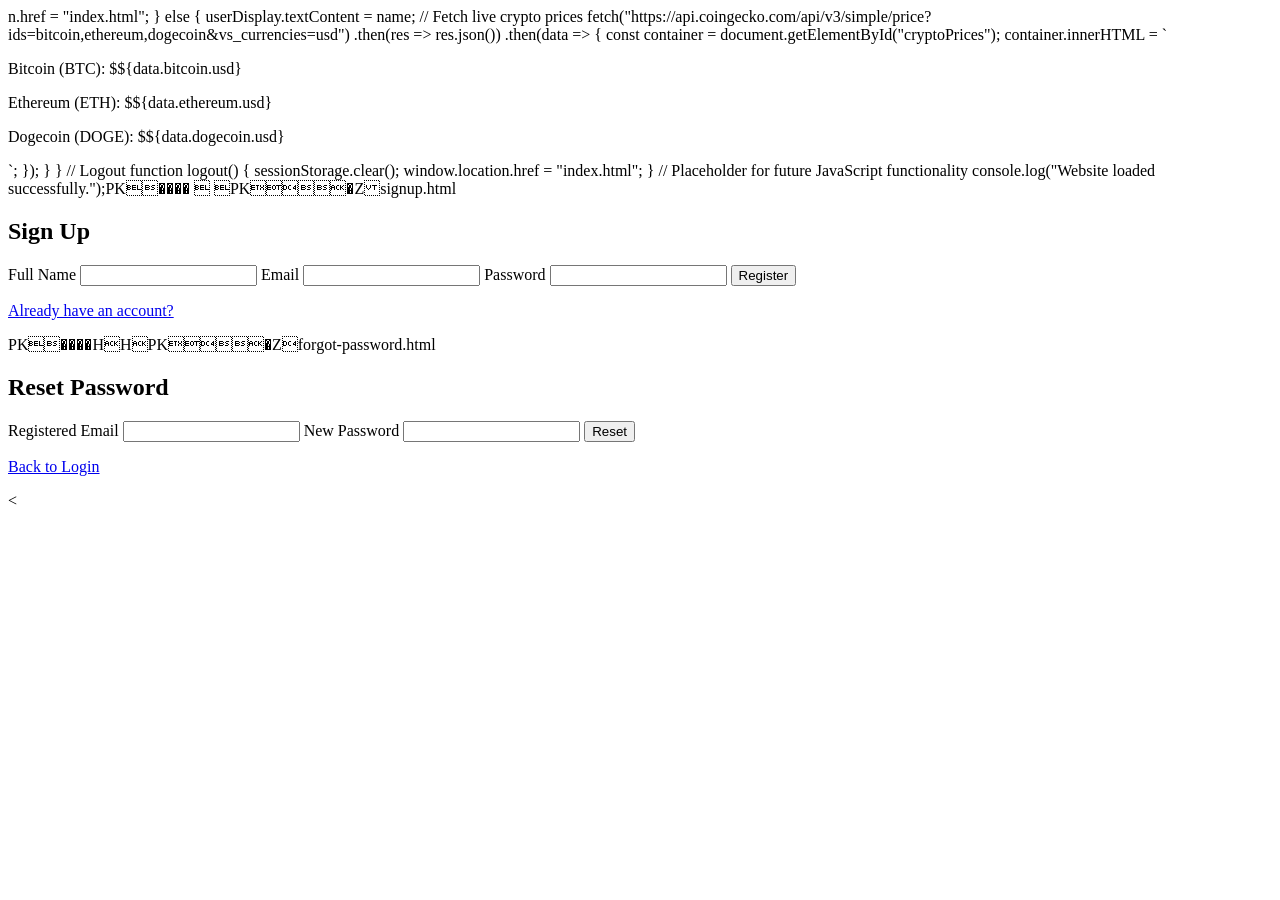
<file: dashboard.html>
n.href = "index.html";
  } else {
    userDisplay.textContent = name;

    // Fetch live crypto prices
    fetch("https://api.coingecko.com/api/v3/simple/price?ids=bitcoin,ethereum,dogecoin&vs_currencies=usd")
      .then(res => res.json())
      .then(data => {
        const container = document.getElementById("cryptoPrices");
        container.innerHTML = `
          <p>Bitcoin (BTC): $${data.bitcoin.usd}</p>
          <p>Ethereum (ETH): $${data.ethereum.usd}</p>
          <p>Dogecoin (DOGE): $${data.dogecoin.usd}</p>
        `;
      });
  }
}

// Logout
function logout() {
  sessionStorage.clear();
  window.location.href = "index.html";
}
// Placeholder for future JavaScript functionality
console.log("Website loaded successfully.");PK����      PK    �Z               signup.html<!DOCTYPE html>
<html lang="en">
<head>
  <meta charset="UTF-8" />
  <meta name="viewport" content="width=device-width, initial-scale=1" />
  <title>Sign Up</title>
  <link rel="stylesheet" href="style.css" />
</head>
<body class="auth-page" style="background-image: url('https://source.unsplash.com/1600x900/?signup');">
  <div class="auth-container">
    <h2>Sign Up</h2>
    <form onsubmit="signUpUser(event)">
      <label for="name">Full Name</label>
      <input type="text" id="name" required />

      <label for="email">Email</label>
      <input type="email" id="email" required />

      <label for="password">Password</label>
      <input type="password" id="password" required />

      <button type="submit">Register</button>
      <p><a href="login.html">Already have an account?</a></p>
    </form>
    <p id="signupMsg"></p>
  </div>

  <script>
    function signUpUser(event) {
      event.preventDefault();
      const name = document.getElementById("name").value.trim();
      const email = document.getElementById("email").value.trim();
      const password = document.getElementById("password").value.trim();
      const msg = document.getElementById("signupMsg");

      if (localStorage.getItem(email)) {
        msg.innerText = "Account already exists.";
        msg.style.color = "red";
        return;
      }

      localStorage.setItem(email, JSON.stringify({ name, password }));
      msg.innerText = "Account created! Redirecting to login...";
      msg.style.color = "green";
      setTimeout(() => window.location.href = "login.html", 2000);
    }
  </script>
</body>
</html>PK����H  H  PK    �Z               forgot-password.html<!DOCTYPE html>
<html lang="en">
<head>
  <meta charset="UTF-8" />
  <meta name="viewport" content="width=device-width, initial-scale=1" />
  <title>Reset Password</title>
  <link rel="stylesheet" href="style.css" />
</head>
<body class="auth-page" style="background-image: url('https://source.unsplash.com/1600x900/?security');">
  <div class="auth-container">
    <h2>Reset Password</h2>
    <form onsubmit="resetPassword(event)">
      <label for="email">Registered Email</label>
      <input type="email" id="email" required />

      <label for="newPassword">New Password</label>
      <input type="password" id="newPassword" required />

      <button type="submit">Reset</button>
      <p><a href="login.html">Back to Login</a></p>
    </form>
    <p id="resetMsg"></p>
  </div>

  <script>
    function resetPassword(event) {
      event.preventDefault();
      const email = document.getElementById("email").value.trim();
      const newPassword = document.getElementById("newPassword").value.trim();
      const msg = document.getElementById("resetMsg");

      const userData = JSON.parse(localStorage.getItem(email));
      if (userData) {
        userData.password = newPassword;
        localStorage.setItem(email, JSON.stringify(userData));
        msg.innerText = "Password updated! Redirecting to login...";
        msg.style.color = "green";
        setTimeout(() => window.location.href = "login.html", 2000);
      } else {
        msg.innerText = "Email not found.";
        msg.style.color = "red";
      }
    }
  </script>
<
</file>
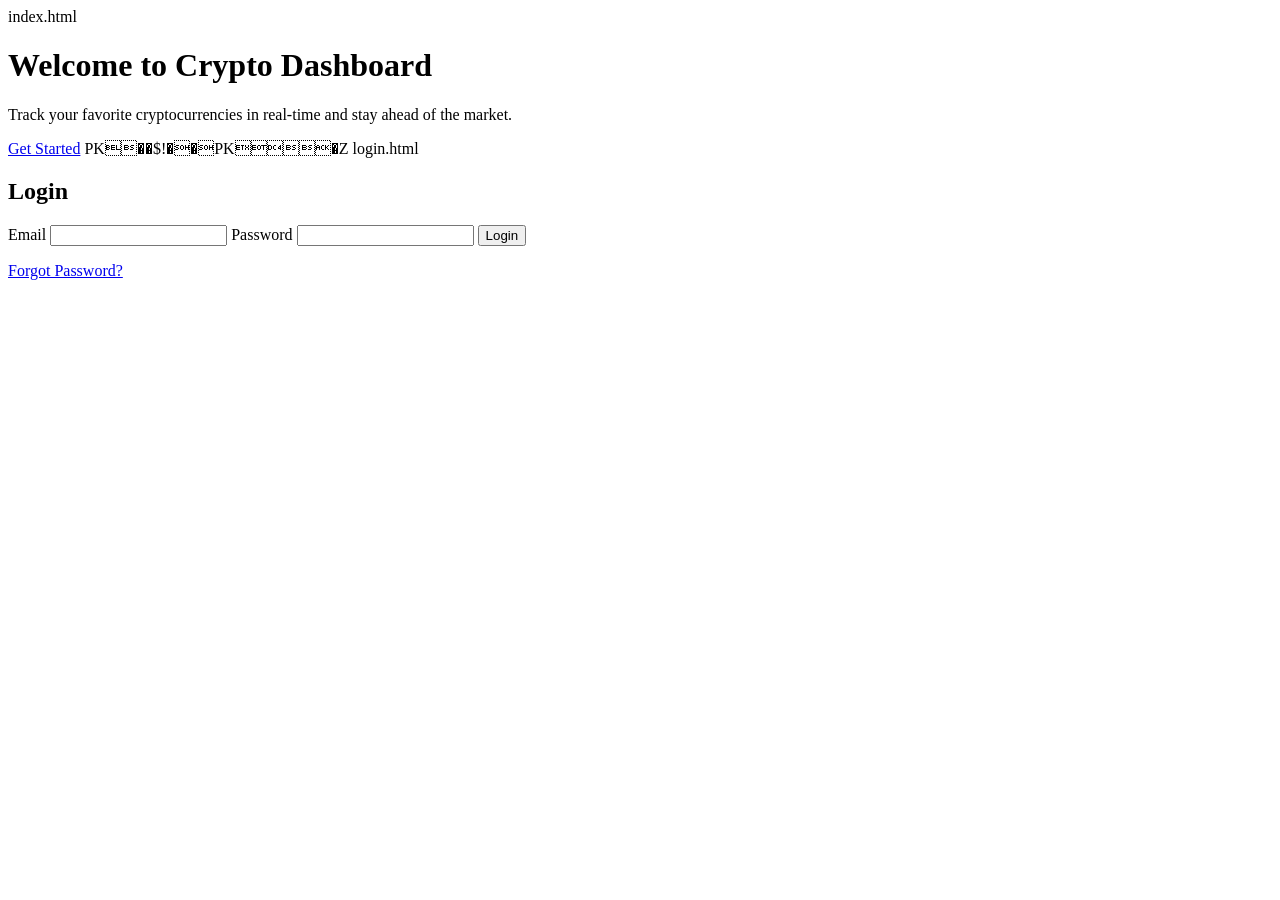
<file: login.html>
index.html<!DOCTYPE html>
<html lang="en">
<head>
  <meta charset="UTF-8" />
  <meta name="viewport" content="width=device-width, initial-scale=1" />
  <title>Crypto Dashboard</title>
  <link rel="stylesheet" href="style.css" />
</head>
<body class="index-page">
  <h1 class="index-header">Welcome to Crypto Dashboard</h1>
  <p class="index-subheader">Track your favorite cryptocurrencies in real-time and stay ahead of the market.</p>
  <a href="signup.html" class="index-btn">Get Started</a>
</body>
</html>
PK��$!�  �  PK    �Z            
   login.html<!DOCTYPE html>
<html lang="en">
<head>
  <meta charset="UTF-8" />
  <meta name="viewport" content="width=device-width, initial-scale=1" />
  <title>Login</title>
  <link rel="stylesheet" href="style.css" />
  <style>
  @keyframes spin {
    0% { transform: rotate(0deg); }
    100% { transform: rotate(360deg); }
  }
</style>
</head>
<body class="auth-page" style="background-image: url('https://source.unsplash.com/1600x900/?technology');">
  <div class="auth-container">
    <h2>Login</h2>
    <form onsubmit="loginUser(event)">
      <label for="email">Email</label>
      <input type="email" id="email" required />

      <label for="password">Password</label>
      <input type="password" id="password" required />

      <button type="submit">Login</button>
      <p><a href="forgot-password.html">Forgot Password?</a></p>
    </form>
    <div id="loading" style="display: none; margin-top: 20px; text-align: center;">
  <p style="
</file>
<file: style.css>
z-index: 100;
    }

    .logo {
      font-size: 1.5rem;
      font-weight: bold;
      color: #ffcc00;
    }

    .hero {
      background: linear-gradient(to right, #1e1e1e, #2c003e);
      padding: 80px 20px;
      text-align: center;
      color: #fff;
    }

    .hero h1 {
      font-size: 2.5rem;
      font-weight: 700;
      color: #ffcc00;
      animation: glow 2s ease-in-out infinite alternate;
    }

    .hero p {
      font-size: 1.1rem;
      color: #ccc;
    }

    @keyframes glow {
      from {
        text-shadow: 0 0 10px #ffcc00, 0 0 20px #ffcc00;
      }
      to {
        text-shadow: 0 0 20px #ffaa00, 0 0 40px #ffaa00;
      }
    }

    .coin-scroll {
      display: flex;
      overflow-x: auto;
      padding: 20px;
      gap: 20px;
      scroll-snap-type: x mandatory;
    }

    .coin-card {
      min-width: 250px;
      background-color: #1a1a1a;
      border-radius: 10px;
      padding: 20px;
      box-shadow: 0 0 20px rgba(255, 204, 0, 0.1);
      scroll-snap-align: start;
      flex-shrink: 0;
    }

    .coin-card h4 {
      color: #ffcc00;
    }

    .footer {
      background-color: #000;
      padding: 20px;
      color: #aaa;
      text-align: center;
    }

    .logout-btn {
      background-color: #ff4d4d;
      border: none;
      padding: 10px 20px;
      color: white;
      border-radius: 5px;
    }

    .logout-btn:hover {
      background-color: #cc0000;
    }
  </style>
</head>
<body>
  <nav>
    <div class="logo">CryptoDash</div>
    <button class="logout-btn" onclick="logout()">Logout</button>
  </nav>

  <div class="hero">
    <h1><i class="fa-regular fa-circle-user"></i> Welcome, <span id="displayName">User</span></h1>
    <p>Track your favorit
</file>
